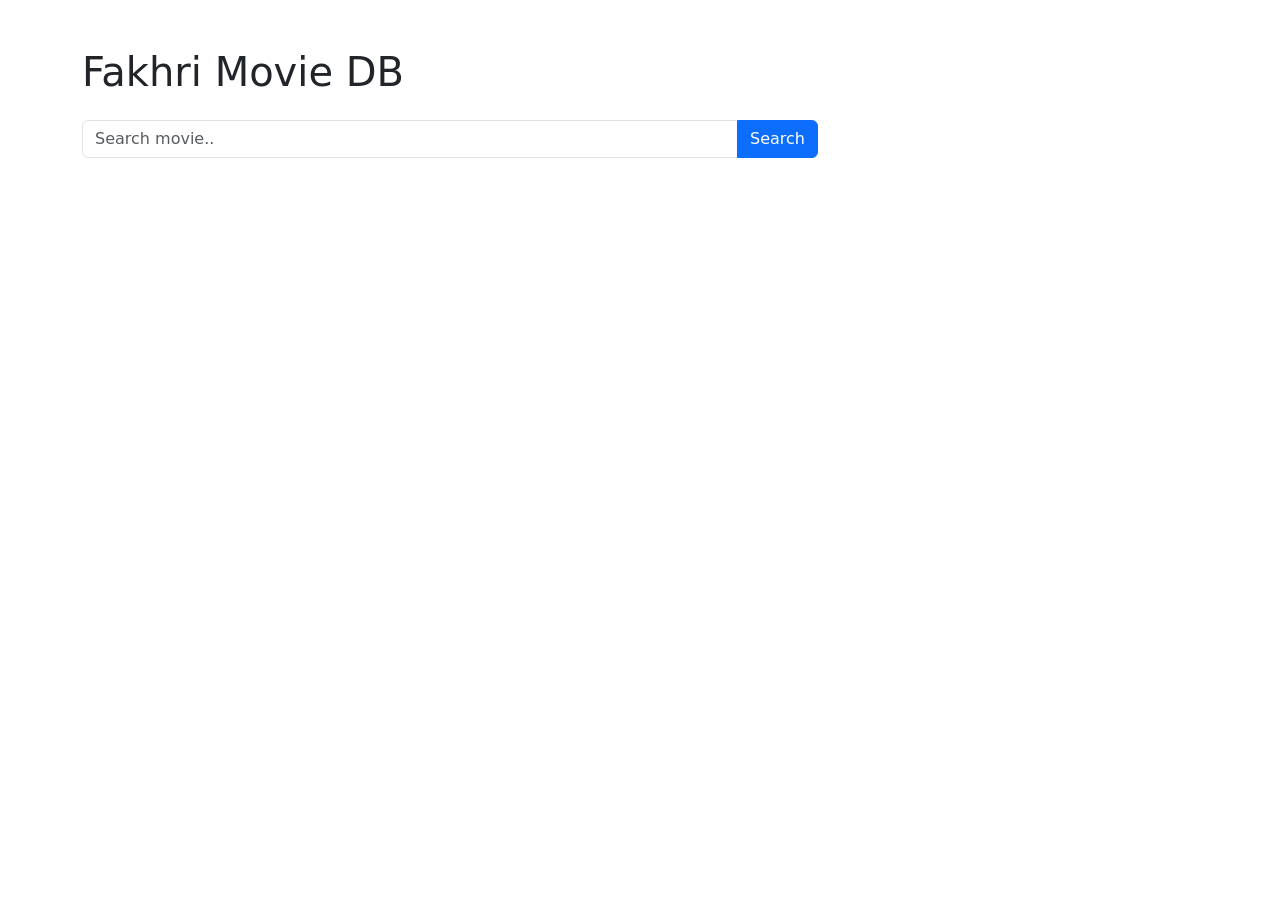
<file: Fetch/index.html>
<!doctype html>
<html lang="en">
  <head>
    <meta charset="utf-8" />
    <meta name="viewport" content="width=device-width, initial-scale=1" />
    <link href="https://cdn.jsdelivr.net/npm/bootstrap@5.3.8/dist/css/bootstrap.min.css" rel="stylesheet" />
    <title>Fakhri Movie DB</title>
  </head>
  <body>
    <div class="container">
      <div class="row mt-5">
        <div class="col">
          <h1>Fakhri Movie DB</h1>
        </div>
      </div>

      <div class="row mt-3">
        <div class="col-md-8">
          <div class="input-group">
            <input type="text" class="form-control input-keyword" placeholder="Search movie..">
            <button class="btn btn-primary search-button" type="button">Search</button>
          </div>
        </div>
      </div>

      <div class="row movie-container mt-4">
      </div>
    </div>

    <!-- Modal -->
    <div class="modal fade" id="movieDetailModal" tabindex="-1" aria-labelledby="movieDetailModalLabel" aria-hidden="true">
      <div class="modal-dialog modal-dialog-centered modal-lg">
        <div class="modal-content">
          <div class="modal-header">
            <h1 class="modal-title fs-5" id="movieDetailModalLabel">Detail Movie</h1>
            <button type="button" class="btn-close" data-bs-dismiss="modal" aria-label="Close"></button>
          </div>
          <div class="modal-body">
          </div>
          <div class="modal-footer">
            <button type="button" class="btn btn-secondary" data-bs-dismiss="modal">Close</button>
          </div>
        </div>
      </div>
    </div>

    <script src="https://cdn.jsdelivr.net/npm/bootstrap@5.3.8/dist/js/bootstrap.bundle.min.js"></script>
    <script src="script.js"></script>
  </body>
</html>
</file>
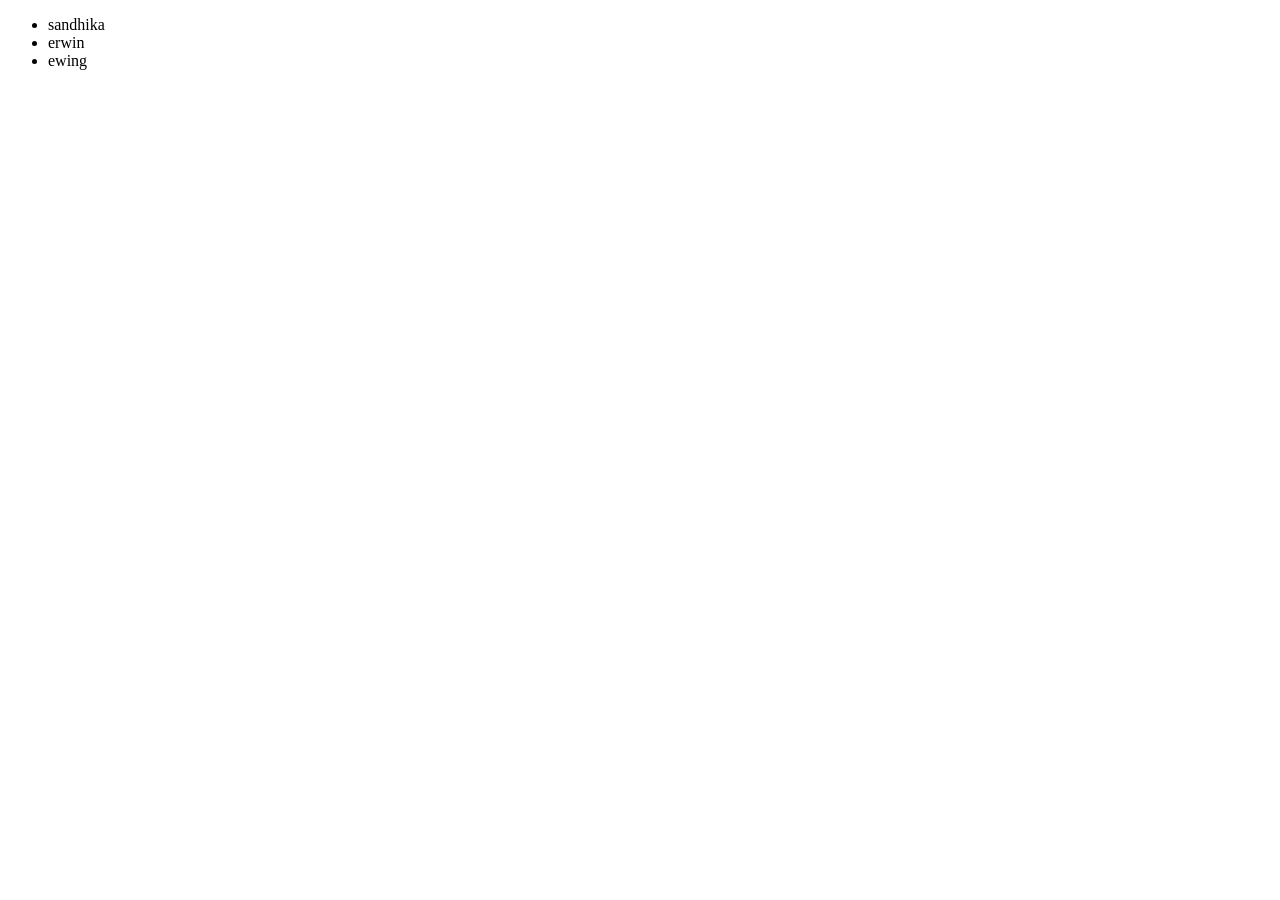
<file: for..of VS for..in/index.html>
<!DOCTYPE html>
<html lang="en">
<head>
    <meta charset="UTF-8">
    <meta name="viewport" content="width=device-width, initial-scale=1.0">
    <title>for..of VS for..in</title>
</head>
<body>

<ul>
    <li class="item">sandhika</li>
    <li class="item">erwin</li> 
    <li class="item">ewing</li>
</ul>

    <script src="script.js"></script>
</body>
</html>
</file>
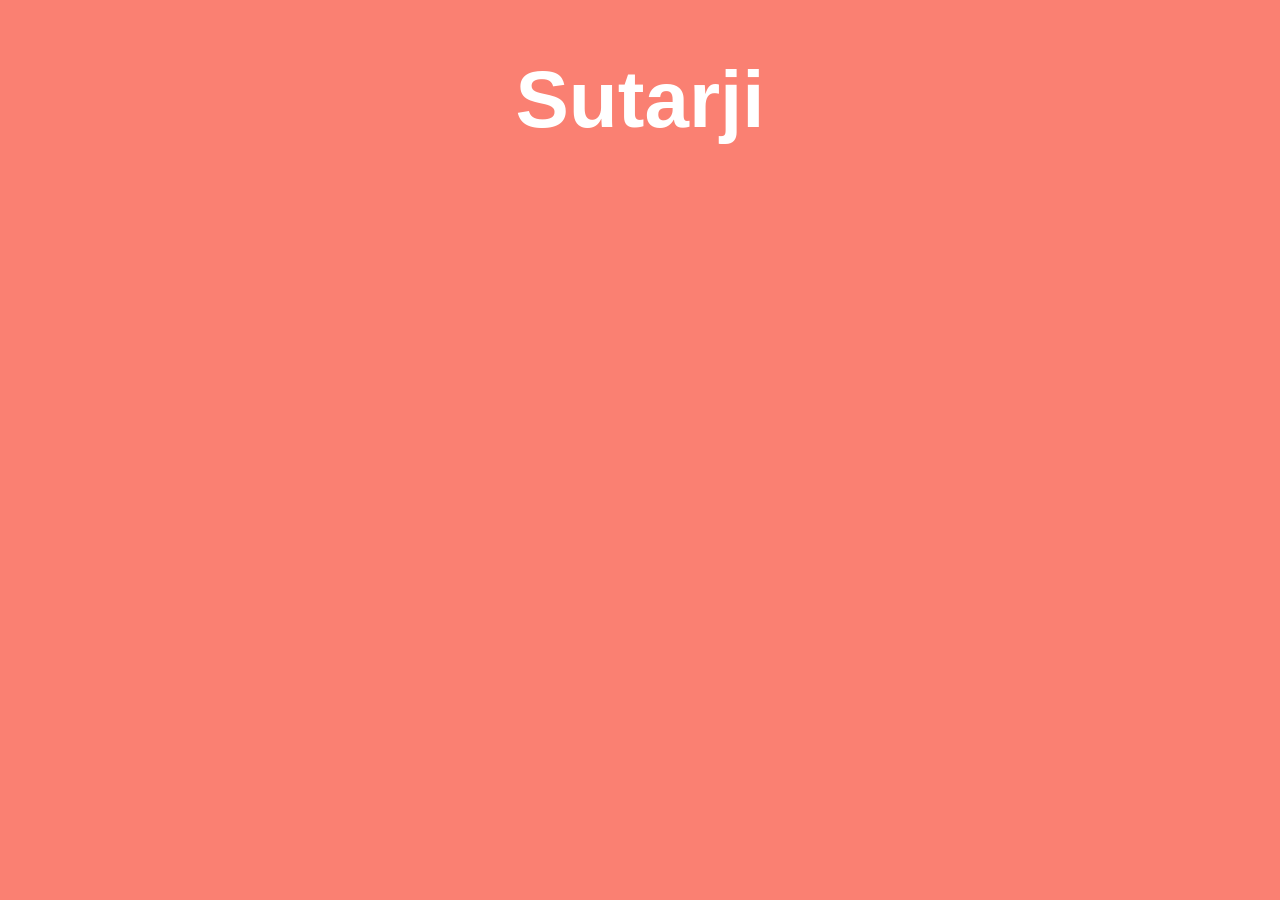
<file: Spread Operator/index.html>
<!DOCTYPE html>
<html lang="en">
<head>
    <meta charset="UTF-8">
    <meta name="viewport" content="width=device-width, initial-scale=1.0">
    <title>Spread Operator</title>
    <style>
        body {
            background-color: salmon;
            text-align: center;
        }
        .nama {
            font-family: arial;
            font-size: 80px;
            color: white;
        }
        .nama span {
            display: inline-block;
            transition: .3s;
            cursor: pointer;
        }
        .nama span:hover {
            transform: scale(2) translateY(-20px);
        }
    </style>
</head>
<body>
<!-- 
    <ul>
<li class="item">sandhika</li>
<li class="item">erwin</li> 
<li class="item">ewing</li>

    </ul> -->

    <h1 class = "nama">Sutarji </h1>

    <script src ="script.js"></script>
</body>
</html>
</file>
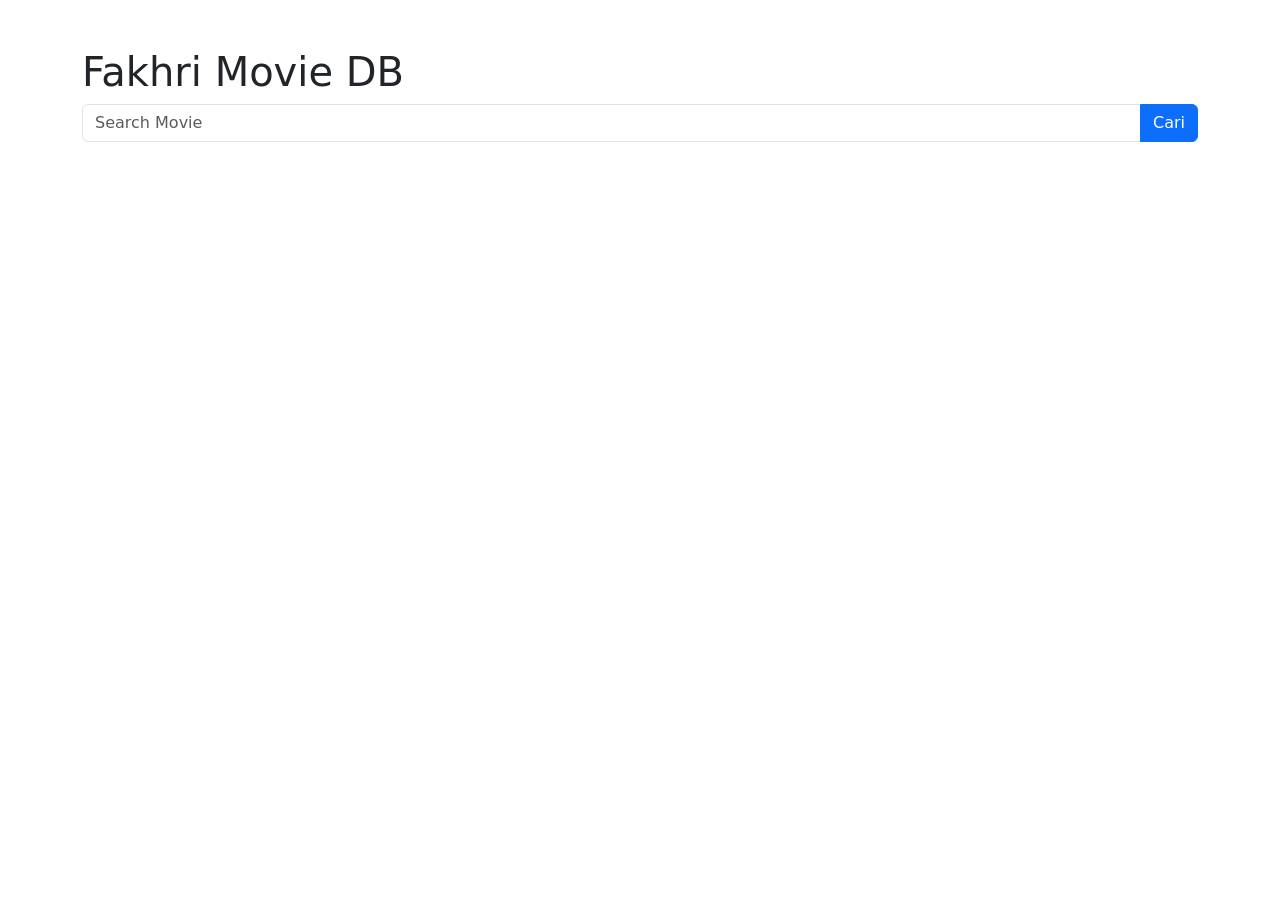
<file: Callback/latihan/index.html>
<!doctype html>

<html lang="en">
  <head>
    <meta charset="utf-8" />
    <meta name="viewport" content="width=device-width, initial-scale=1" />

    <link
      rel="stylesheet"
      href="https://cdn.jsdelivr.net/npm/bootstrap@5.3.8/dist/css/bootstrap.min.css"
    />

    <title>Fakhri Movie DB</title>
  </head>

  <body>
    <div class="container">
      <div class="row mt-5">
        <div class="col">
          <h1>Fakhri Movie DB</h1>
        </div>
      </div>

    <div class="row">
        <div class="col-md-8"></div>
        <div class="input-group mb-3">
  <input type="text" class="form-control input-keyword" placeholder="Search Movie" aria-label="Recipient’s username" aria-describedby="button-addon2">
  <button class="btn btn-primary search-button" type="button">Cari</button>
</div>
    </div>

     <div class="row movie-container">


    </div>


<!--Awal Modal-->
<div class="modal fade" id="movieDetailModal" tabindex="-1" aria-labelledby="movieDetailModalLabel" aria-hidden="true">
  <div class="modal-dialog modal-dialog-centered modal-lg">
    <div class="modal-content">
      <div class="modal-header">
        <h1 class="modal-title fs-5" id="movieDetailModalLabel">Modal title</h1>
        <button type="button" class="btn-close" data-bs-dismiss="modal" aria-label="Close"></button>
      </div>
      <div class="modal-body">
      </div>
      <div class="modal-footer">
        <button type="button" class="btn btn-secondary" data-bs-dismiss="modal">Close</button>
        <button type="button" class="btn btn-primary">Save changes</button>
      </div>
    </div>
  </div>
</div>
<!--Akhir Modal-->


<!-- Optional JavaScript; choose one of the two! -->
    <script src="https://code.jquery.com/jquery-3.7.1.min.js"></script>

    <script src="https://cdn.jsdelivr.net/npm/@popperjs/core@2.11.8/dist/umd/popper.min.js"></script>

    <script src="https://cdn.jsdelivr.net/npm/bootstrap@5.3.8/dist/js/bootstrap.min.js"></script>

    <script src="script.js"></script>
  </body>
</html>
</file>
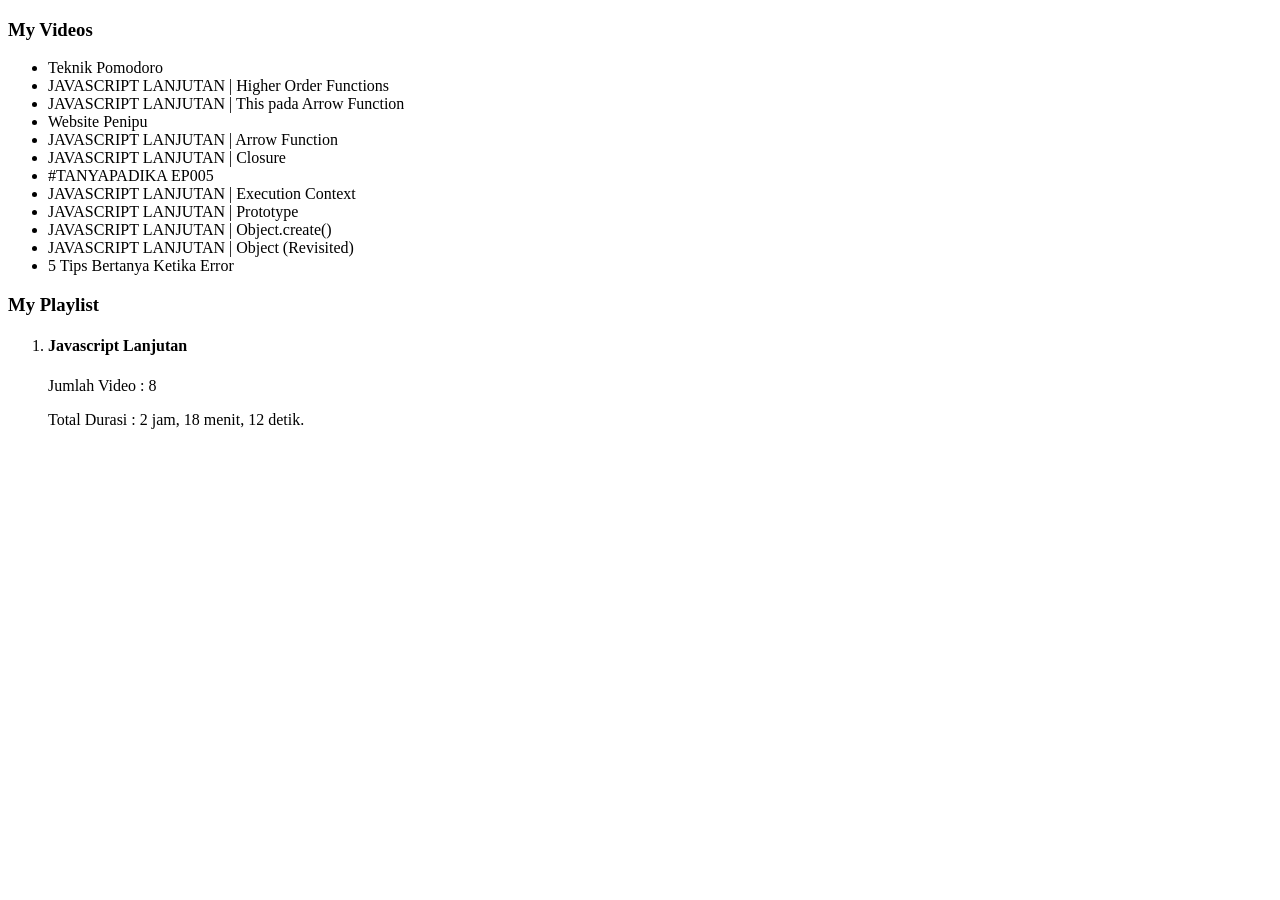
<file: Higher Order Function/studikasus.html>
<!DOCTYPE html>
<html lang="en">

<head>
  <meta charset="UTF-8">
  <meta name="viewport" content="width=device-width, initial-scale=1.0">
  <meta http-equiv="X-UA-Compatible" content="ie=edge">
  <title>Filter, Map & Reduce</title>
</head>

<body>
  <h3>My Videos</h3>
  <ul>
    <li data-duration="15:27">Teknik Pomodoro</li>
    <li data-duration="11:18">JAVASCRIPT LANJUTAN | Higher Order Functions</li>
    <li data-duration="21:40">JAVASCRIPT LANJUTAN | This pada Arrow Function</li>
    <li data-duration="19:38">Website Penipu</li>
    <li data-duration="12:10">JAVASCRIPT LANJUTAN | Arrow Function</li>
    <li data-duration="20:43">JAVASCRIPT LANJUTAN | Closure</li>
    <li data-duration="14:30">#TANYAPADIKA EP005</li>
    <li data-duration="26:38">JAVASCRIPT LANJUTAN | Execution Context</li>
    <li data-duration="17:33">JAVASCRIPT LANJUTAN | Prototype</li>
    <li data-duration="10:39">JAVASCRIPT LANJUTAN | Object.create()</li>
    <li data-duration="17:31">JAVASCRIPT LANJUTAN | Object (Revisited)</li>
    <li data-duration="14:25">5 Tips Bertanya Ketika Error</li>
  </ul>

  <h3>My Playlist</h3>
  <ol>
    <li>
      <h4>Javascript Lanjutan</h4>
      <p>Jumlah Video : <span class="jumlah-video"></span></p>
      <p>Total Durasi : <span class="total-durasi"></span></p>
    </li>
  </ol>


  <script src="studi.js"></script>
</body>

</html>
</file>
